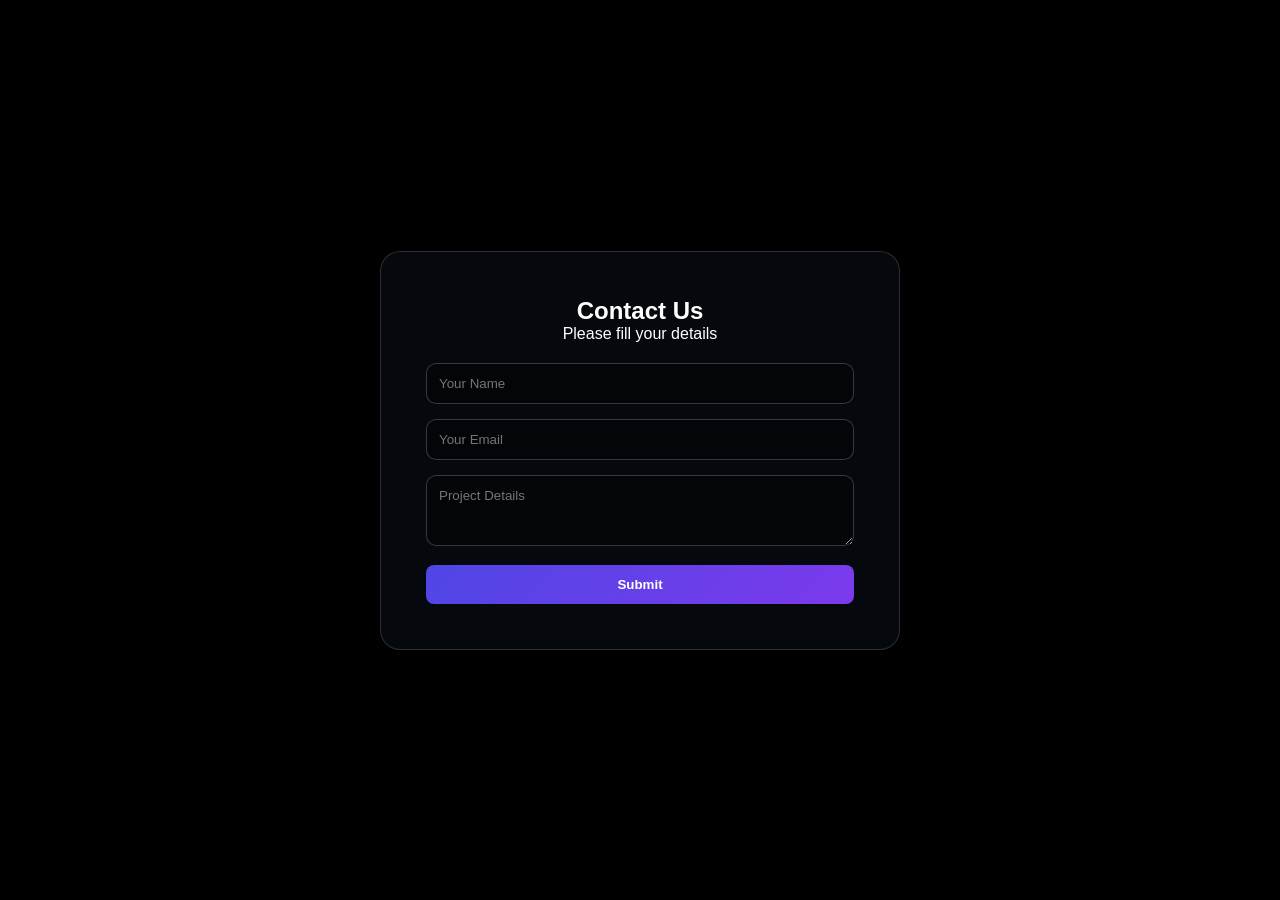
<file: form.html>
<!DOCTYPE html>
<html lang="en">
<head>
<meta charset="UTF-8">
<meta name="viewport" content="width=device-width, initial-scale=1.0">
<title>Cinematic Modal</title>

<style>
*{
    margin:0;
    padding:0;
    box-sizing:border-box;
    font-family:Arial, sans-serif;
}

/* BODY */
body{
    overflow-x:hidden;
    background:black;
}

/* VIDEO BACKGROUND */
.form-video{
    position:fixed;
    top:0;
    left:0;
    width:100%;
    height:100%;
    object-fit:cover;
    z-index:-2;
    filter: brightness(1.25) contrast(1.05);
}

body::before{
    content:"";
    position:fixed;
    inset:0;
    background:rgba(0,0,0,0.08);
    z-index:-1;
}

/* CENTER */
section{
    min-height:100vh;
    display:flex;
    justify-content:center;
    align-items:center;
    padding:40px 20px;
}

/* FORM */
form{
    background:rgba(17,24,39,0.35);
    padding:45px;
    border-radius:20px;
    backdrop-filter: blur(12px);
    width:100%;
    max-width:520px;
    border:1px solid rgba(255,255,255,0.15);
}

h1, p{
    color:white;
    text-align:center;
}

p{
    margin-bottom:20px;
}

/* INPUTS */
input, textarea{
    width:100%;
    padding:12px;
    margin-bottom:15px;
    border-radius:10px;
    border:1px solid rgba(255,255,255,0.2);
    background:rgba(0,0,0,0.25);
    color:white;
}

/* BUTTON */
.submit-btn{
    width:100%;
    padding:12px;
    border:none;
    border-radius:8px;
    background:linear-gradient(135deg,#4f46e5,#7c3aed);
    color:white;
    font-weight:bold;
    cursor:pointer;
    transition:.3s;
}

.submit-btn:hover{
    transform:translateY(-2px);
    box-shadow:0 10px 25px rgba(79,70,229,0.4);
}

/* SUCCESS */
.success-message{
    margin-top:15px;
    color:#22c55e;
    text-align:center;
    display:none;
}
</style>
</head>

<body>

<!-- VIDEO -->
<video class="form-video" autoplay muted loop playsinline>
    <source src="https://res.cloudinary.com/dkhmpija5/video/upload/v1772173730/WhatsApp_Video_2026-02-27_at_10.49.22_AM_kuskdz.mp4" type="video/mp4">
</video>

<section>

<form id="contactForm" action="https://formsubmit.co/marcomm@zivanex.com" method="POST">

    <!-- REQUIRED HIDDEN FIELDS -->
    <input type="hidden" name="_captcha" value="false">
    <input type="hidden" name="_subject" value="New Contact Form Message">
    <input type="hidden" name="_template" value="table">

    <h1>Contact Us</h1>
    <p>Please fill your details</p>

    <!-- FIXED INPUTS (WITH NAME ATTRIBUTES) -->
    <input type="text" name="name" placeholder="Your Name" required>

    <input type="email" name="email" placeholder="Your Email" required>

    <textarea name="message" rows="3" placeholder="Project Details" required></textarea>

    <button type="submit" class="submit-btn">Submit</button>

    <div class="success-message" id="successMessage">
        ✓ Submitted Successfully
    </div>

</form>

</section>

<script>
document.getElementById("contactForm").addEventListener("submit", function(){

    const btn = document.querySelector(".submit-btn");
    const success = document.getElementById("successMessage");

    btn.innerText = "Sending...";
    btn.disabled = true;

    setTimeout(function(){ btn.innerText = "Submitted";
     btn.style.background = "#16a34a"; 
     success.style.display = "block"; 
     
        setTimeout(function(){ 
            window.location.href = "example.html"; 
        },1500);
    },1500);

});
</script>

</body>
</html>
</file>
